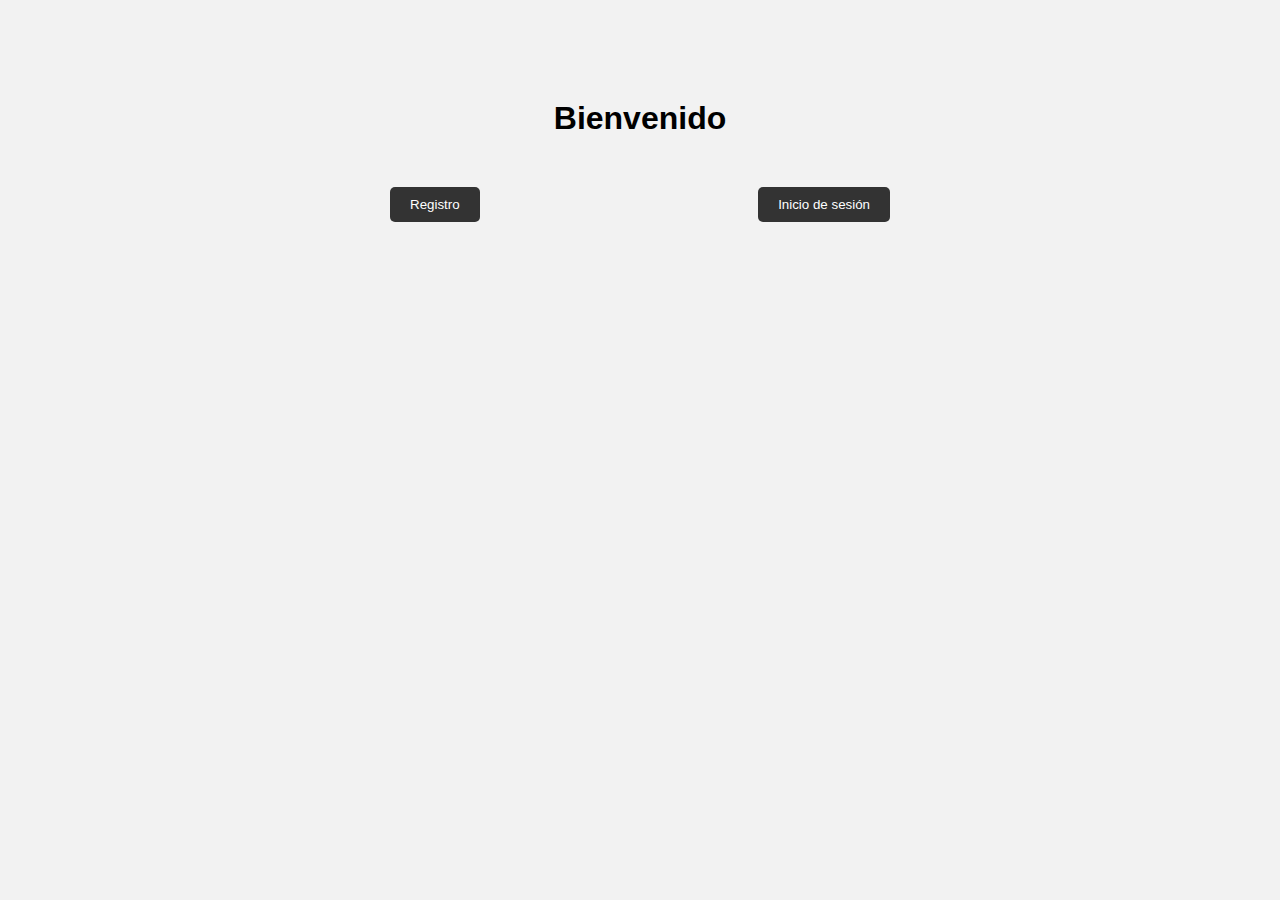
<file: Regin.html>
<!DOCTYPE html>
<html lang="en">
<head>
    <meta charset="UTF-8">
    <meta http-equiv="X-UA-Compatible" content="IE=edge">
    <meta name="viewport" content="width=device-width, initial-scale=1.0">
    <link rel="icon" type="image/x-icon" href="/img/FAVICON.png">
    <script src="Regin.js"></script>
    <!--CUSTOM CSS-->
    <link rel="stylesheet" href="Regin.css">
    <title>MATRIUX</title>
</head>
<body>
    <body>
        <div class="container">
          <h1>Bienvenido</h1>
          <div class="tabs">
            <button id="signup-tab">Registro</button>
            <button id="login-tab">Inicio de sesión</button>
          </div>
          <div id="signup" class="form-container">
            <form action="#">
              <input type="text" placeholder="Nombre de usuario">
              <input type="email" placeholder="Correo electrónico">
              <input type="password" placeholder="Contraseña">
              <button><a href="Registro.html">Registrarse</a></button>
            </form>
          </div>
          <div id="login" class="form-container">
            <form action="#">
              <input type="email" placeholder="Correo electrónico">
              <input type="password" placeholder="Contraseña">
              <button><a href="Iniciosesion.html">Iniciar sesión</a></button>
            </form>
          </div>
        </div>
    
</body>
</html>
</file>
<file: Regin.css>
body {
    font-family: sans-serif;
    background-color: #f2f2f2;
  }
  
  .container {
    width: 500px;
    margin: 100px auto;
    text-align: center;
  }
  
  h1 {
    margin-bottom: 50px;
  }
  
  .tabs {
    display: flex;
    justify-content: space-between;
    margin-bottom: 50px;
  }
  
  button {
    padding: 10px 20px;
    background-color: #333;
    color: #fff;
    border: none;
    cursor: pointer;
  }
  
  .form-container {
    display: none;
  }
  
  input[type="text"],
  input[type="email"],
  input[type="password"] {
    width: 100%;
    padding: 10px;
    margin-bottom: 20px;
    background-color: #fff;
    border: none;
    border-radius: 5px;
    font-size: 16px;
  }
  
  button {
    background-color: #333;
    color: #fff;
    padding: 10px 20px;
    border: none;
    border-radius: 5px;
    cursor: pointer;
  }
</file>
